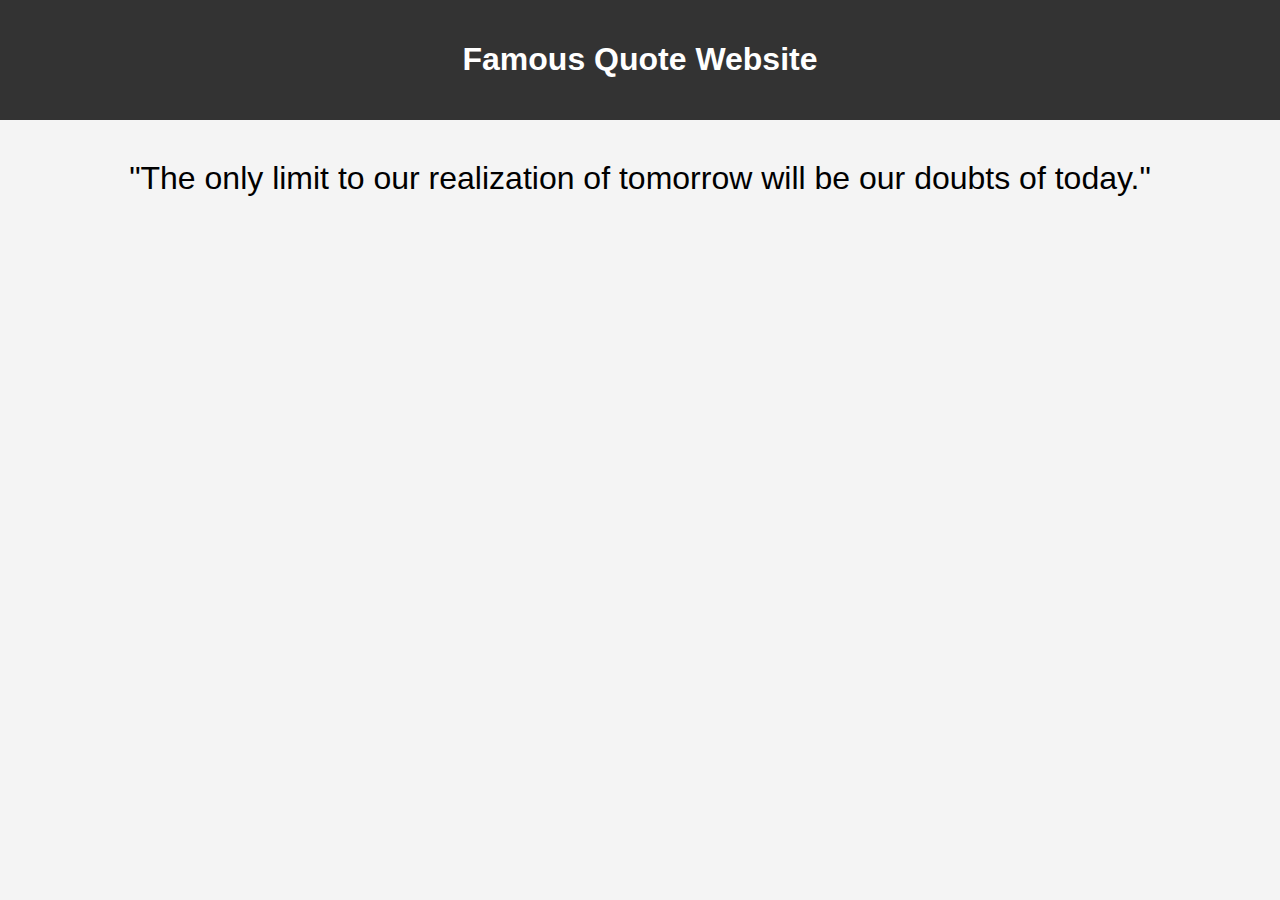
<file: i.html>
<!DOCTYPE html>
<html lang="en">
<head>
    <meta charset="UTF-8">
    <meta name="viewport" content="width=device-width, initial-scale=1.0">
    <title>Famous Quote Website</title>
    <style>
        body {
            font-family: 'Arial', sans-serif;
            margin: 0;
            padding: 0;
            background-color: #f4f4f4;
            text-align: center;
        }

        header {
            background-color: #333;
            color: #fff;
            padding: 20px;
        }

        main {
            padding: 20px;
        }

        blockquote {
            font-size: 2em;
            margin: 20px 0;
        }
    </style>
</head>
<body>
    <header>
        <h1>Famous Quote Website</h1>
    </header>
    <main>
        <blockquote>
            "The only limit to our realization of tomorrow will be our doubts of today."
        </blockquote>
    </main>
</body>
</html>
</file>
